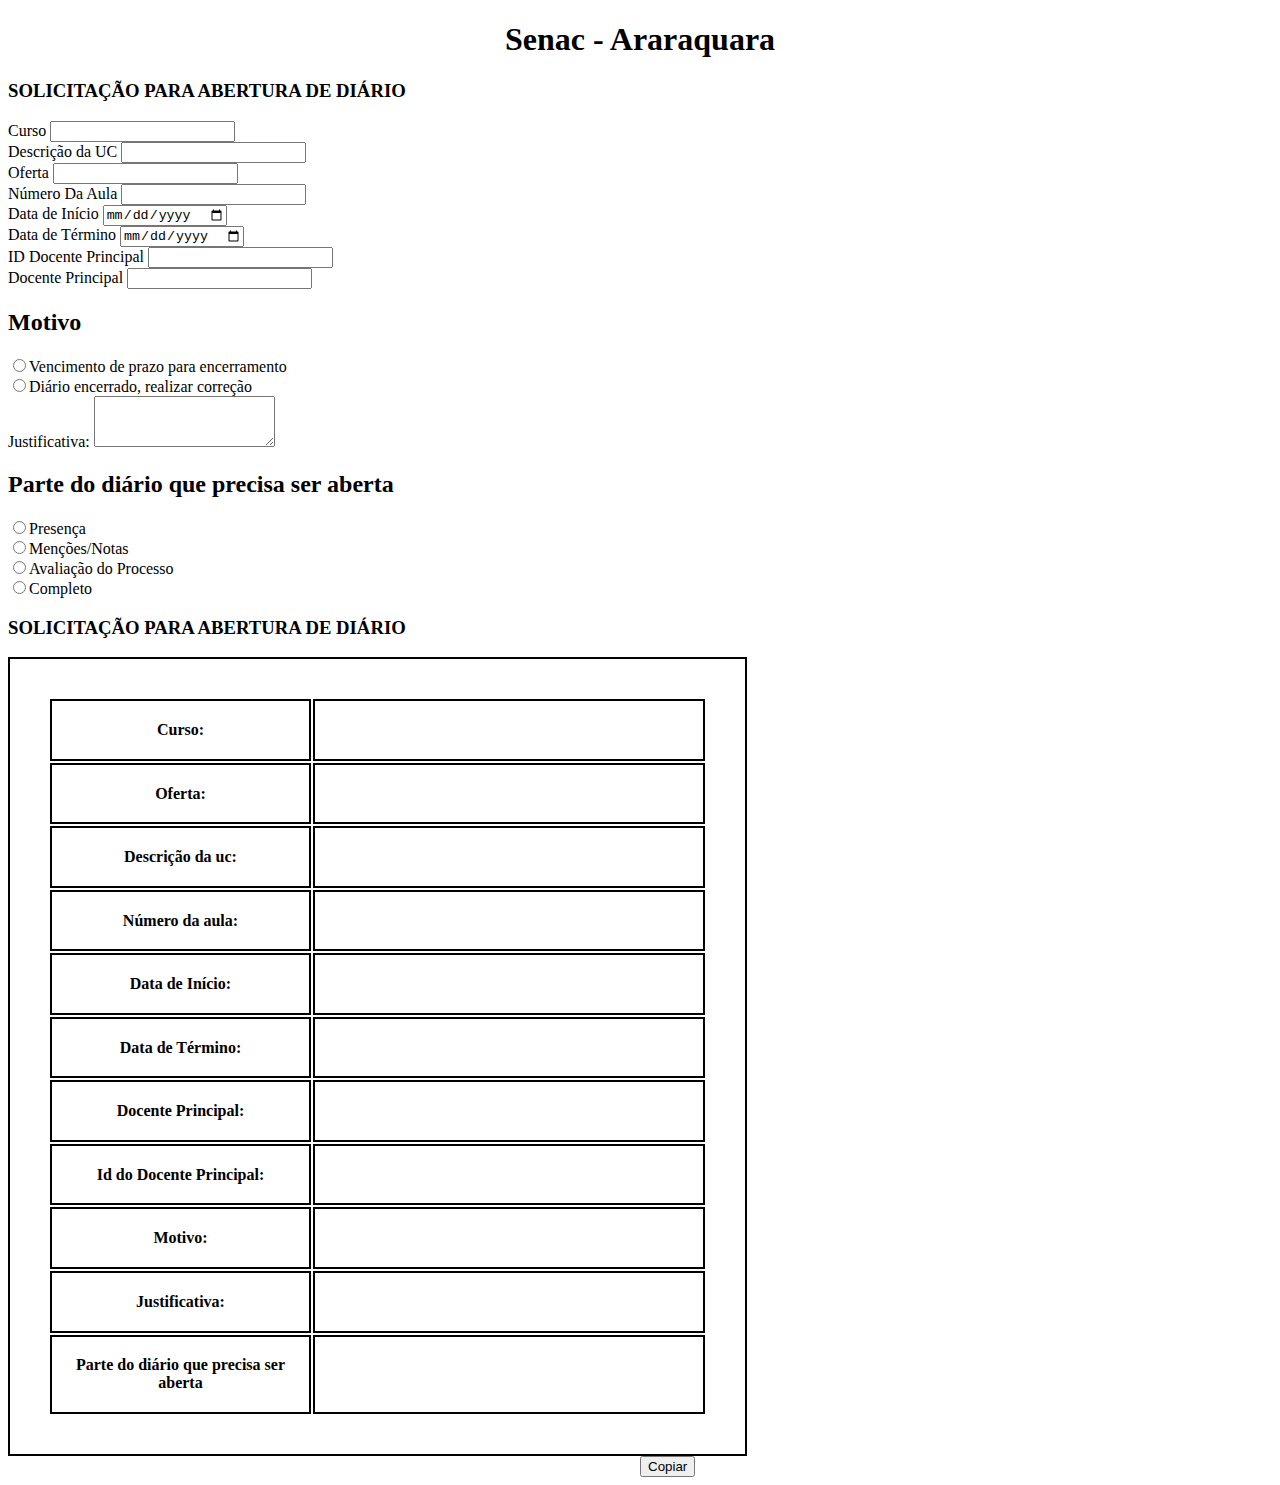
<file: senac_2016/index.html>
<!DOCTYPE HTML>
<html>

<head>
    <meta charset="utf-8">
    <title> Criação de Formulario</title>
    <meta name="viewport" content="width=device-width, initial-scale=1">
    <link rel="stylesheet" type="text/css" href="css/style.css">
    <link rel="stylesheet" href="https://stackpath.bootstrapcdn.com/bootstrap/4.1.3/css/bootstrap.min.css" integrity="sha384-MCw98/SFnGE8fJT3GXwEOngsV7Zt27NXFoaoApmYm81iuXoPkFOJwJ8ERdknLPMO" crossorigin="anonymous">
    <script src="https://ajax.googleapis.com/ajax/libs/jquery/3.3.1/jquery.min.js"></script>
    <script type="text/javascript" src="js/script.js"></script>
</head>

<body>
    <header>
        <h1> Senac - Araraquara</h1>        
    </header>

    <section>
        <div class="container">
            <div class="row">
                <div class="col-md-5 offset-md-1">
                    <form class="form-group">
                        <h3>SOLICITAÇÃO PARA ABERTURA DE DIÁRIO</h3>
                        <div class="row">
                            <div class="col-lg-12">
                                <label>Curso</label>
                                <input type="text" class="form-control" id="curso" onkeyup="monstrar()">
                            </div>
                        </div>

                        <div class="row">
                            <div class="col-lg-12">
                                <label>Descrição da UC</label>
                                <input type="text" class="form-control" id="descricao" onkeyup="monstrar()">
                            </div>
                        </div>

                        <div class="row">
                            <div class="col-md-6">
                                <label>Oferta</label>
                                <input type="text" class="form-control" id="oferta" onkeyup="monstrar()">
                            </div>

                            <div class="col-md-6">
                                <label>Número Da Aula</label>
                                <input type="text" class="form-control" id="numero_aula" onkeyup="monstrar()">
                            </div>
                        </div>

                        <div class="row">
                            <div class="col-md-6">
                                <label>Data de Início</label>
                                <input type="date" class="form-control" id="data_inicio" onkeyup="monstrar()" onchange="monstrar()">
                            </div>

                            <div class="col-md-6">
                                <label>Data de Término</label>
                                <input type="date" class="form-control" id="data_termino" onkeyup="monstrar()" onchange="monstrar()">
                            </div>
                        </div>

                        <div class="row">
                            <div class="col-lg-12">
                                <label>ID Docente Principal</label>
                                <input type="text" class="form-control" id="id_docente" onkeyup="monstrar()">
                            </div>
                        </div>

                        <div class="row">
                            <div class="col-lg-12">
                                <label>Docente Principal</label>
                                <input type="text" class="form-control" id="nome_docente" onkeyup="monstrar()">
                            </div>
                        </div>

                        <h2>Motivo</h2>
                        <div class="row">
                            <div class="col-lg-12">
                                <div class="radio">
                                    <label><input type="radio" id="mot1" value="Vencimento de prazo para encerramento" name="radio_mot" onclick="mostrar_motivo()">Vencimento de prazo para encerramento</label>
                                </div>

                                <div class="radio">
                                    <label><input type="radio" id="mot2" value="Diário
                                        encerrado, realizar correção" name="radio_mot" onclick="mostrar_motivo()">Diário
                                        encerrado, realizar correção</label>
                                </div>
                            </div>
                        </div>

                        <div class="row">
                            <div class="col-lg-12">
                                <label>Justificativa:</label>
                                <textarea type=text class="form-control" id="justificativa" rows="3" onkeyup="monstrar()"></textarea>
                                <div>
                                    <h2>Parte do diário que precisa ser aberta</h2>
                                    <div class="radio">
                                        <label><input type="radio" id="parte1" value="Presença" name="radio_parte" onclick="mostrar_radio()">Presença</label>
                                    </div>
                                    <div class="radio">
                                        <label><input type="radio" id="parte2" value="Menções/Notas" name="radio_parte" onclick="mostrar_radio()">Menções/Notas</label>
                                    </div>
                                    <div class="radio">
                                        <label><input type="radio" id="parte3" value="Avaliação do Processo" name="radio_parte" onclick="mostrar_radio()">Avaliação do Processo</label>
                                    </div>
                                    <div class="radio">
                                        <label><input type="radio" id="parte4" value="Completo" name="radio_parte" onclick="mostrar_radio()">Completo</label>
                                    </div>
                                </div>
                            </div>
                        </div>
                    </form>
                </div>

                <div class="col-md-5 offset-md-1" id="mostrar">
                    <div class="row">
                        <div class="col-md-12">
                            <table >
                                <h3>SOLICITAÇÃO PARA ABERTURA DE DIÁRIO</h3>                        
                                <tr>
                                    <th>Curso:</th>
                                    <td id="m_curso"></td>
                                </tr>
                                <tr>
                                    <th>Oferta:</th>
                                    <td id="m_oferta"></td>                                    
                                </tr>
                                <tr>
                                    <th>Descrição da uc:</th>
                                    <td id="m_descricao"></td>
                                </tr>
                                <tr> 
                                    <th>Número da aula:</th>
                                    <td id="m_numero_aula"></td>
                                </tr> 
                                <tr>
                                    <th>Data de Início:</th>
                                    <td id="m_data_inicio"></td>
                                </tr>
                                <tr>
                                    <th>Data de Término:</th>
                                    <td id="m_data_termino"></td>
                                </tr>
                                <tr>
                                    <th>Docente Principal:</th>
                                    <td id="m_nome_docente"></td>
                                </tr>
                                <tr>
                                    <th>Id do Docente Principal:</th>
                                    <td id="m_id_docente"></td>
                                </tr>
                                
                                <tr>                                    
                                    <th>
                                        Motivo:                                        
                                    </th>
                                    <td>
                                        <p id="m_motivo"></p>
                                    </td>
                                </tr>
                                <tr>
                                    <th>Justificativa:</th>
                                    <td id="m_justificativa"></td>
                                </tr>
                                <tr>
                                    <th>Parte do diário que precisa ser aberta</th>
                                    <td>
                                        <p id="m_parte"></p>
                                    </td>
                                </tr>
                            </table>
                        </div>
                    </div>                    
                </div>

                
                <button class="btn btn-info" onclick="copiar()">Copiar</button>
 
            </div>
        </div>
    </section>
</body>

</html>
</file>
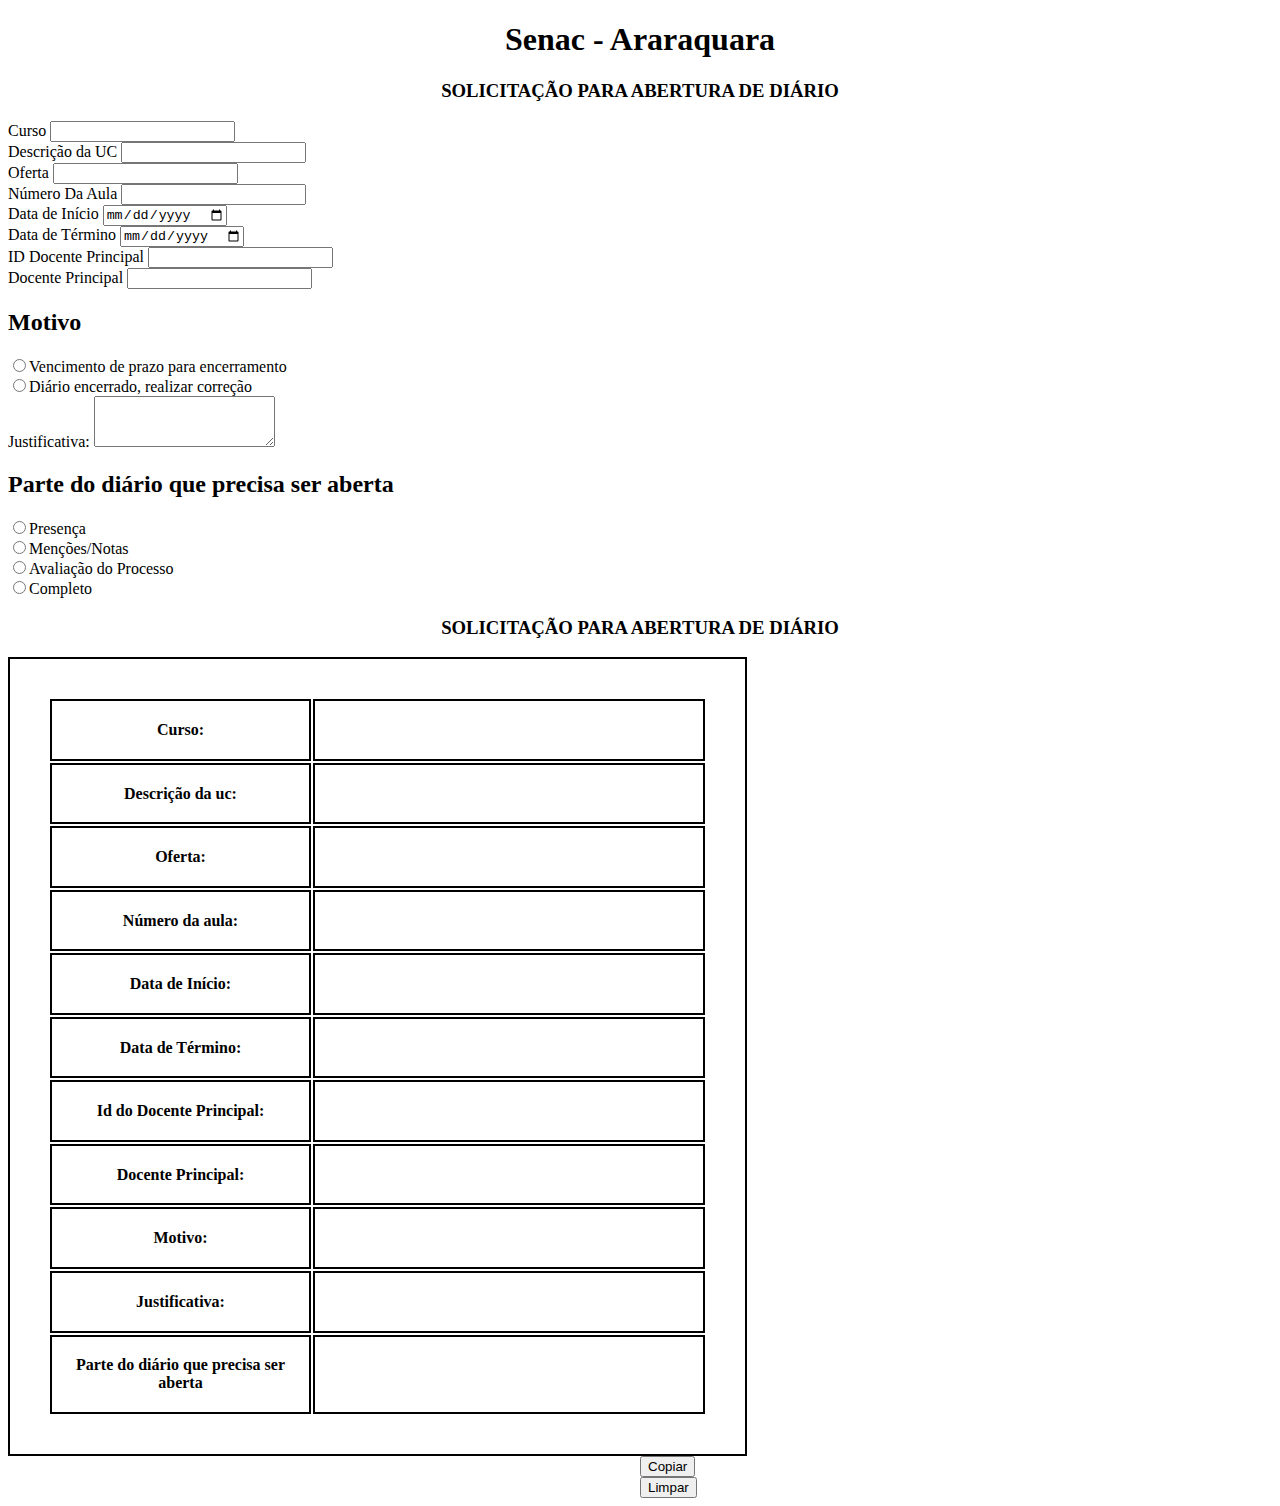
<file: senac_2016_backup/index.html>
<!DOCTYPE HTML>
<html>

<head>
    <meta charset="utf-8">
    <title> Criação de Formulario</title>
    <meta name="viewport" content="width=device-width, initial-scale=1">
    <link rel="stylesheet" type="text/css" href="css/style.css">
    <link rel="stylesheet" href="https://stackpath.bootstrapcdn.com/bootstrap/4.1.3/css/bootstrap.min.css" integrity="sha384-MCw98/SFnGE8fJT3GXwEOngsV7Zt27NXFoaoApmYm81iuXoPkFOJwJ8ERdknLPMO" crossorigin="anonymous">
    <script src="https://ajax.googleapis.com/ajax/libs/jquery/3.3.1/jquery.min.js"></script>
    <script type="text/javascript" src="js/clipboard.min.js"></script>
    <script type="text/javascript" src="js/script.js"></script>
</head>

<body>
    <header>
        <h1> Senac - Araraquara</h1>        
    </header>

    <section>
        <div class="container">
            <div class="row">
                <div class="col-md-5 offset-md-1">
                    <form class="form-group">
                        <h3>SOLICITAÇÃO PARA ABERTURA DE DIÁRIO</h3>
                        <div class="row">
                            <div class="col-lg-12">
                                <label>Curso</label>
                                <input type="text" class="form-control" id="curso" maxlength="27" onkeyup="monstrar()">
                            </div>
                        </div>

                        <div class="row">
                            <div class="col-lg-12">
                                <label>Descrição da UC</label>
                                <input type="text" class="form-control" id="descricao" maxlength="27" onkeyup="monstrar()">
                            </div>
                        </div>

                        <div class="row">
                            <div class="col-md-6">
                                <label>Oferta</label>
                                <input type="text" class="form-control" id="oferta" maxlength="27" onkeyup="monstrar()">
                            </div>

                            <div class="col-md-6">
                                <label>Número Da Aula</label>
                                <input type="text" class="form-control" id="numero_aula" maxlength="27" onkeyup="monstrar()">
                            </div>
                        </div>

                        <div class="row">
                            <div class="col-md-6">
                                <label>Data de Início</label>
                                <input type="date" class="form-control" id="data_inicio" onkeyup="monstrar()" onchange="monstrar()">
                            </div>

                            <div class="col-md-6">
                                <label>Data de Término</label>
                                <input type="date" class="form-control"  id="data_termino" onkeyup="monstrar()" onchange="monstrar()">
                            </div>
                        </div>

                        <div class="row">
                            <div class="col-lg-12">
                                <label>ID Docente Principal</label>
                                <input type="text" class="form-control" id="id_docente" maxlength="27" onkeyup="monstrar()">
                            </div>
                        </div>

                        <div class="row">
                            <div class="col-lg-12">
                                <label>Docente Principal</label>
                                <input type="text" class="form-control" id="nome_docente" maxlength="27" onkeyup="monstrar()">
                            </div>
                        </div>

                        <h2>Motivo</h2>
                        <div class="row">
                            <div class="col-lg-12">
                                <div class="radio">
                                    <label><input type="radio" id="mot1" value="Vencimento de prazo para encerramento" name="radio_mot" onclick="mostrar_motivo()">Vencimento de prazo para encerramento</label>
                                </div>

                                <div class="radio">
                                    <label><input type="radio" id="mot2" value="Diário
                                        encerrado, realizar correção" name="radio_mot" onclick="mostrar_motivo()">Diário
                                        encerrado, realizar correção</label>
                                </div>
                            </div>
                        </div>

                        <div class="row">
                            <div class="col-lg-12">
                                <label>Justificativa:</label>
                                <textarea type=text class="form-control" id="justificativa" rows="3" onkeyup="monstrar()"></textarea>
                                <div>
                                    <h2>Parte do diário que precisa ser aberta</h2>
                                    <div class="radio">
                                        <label><input type="radio" id="parte1" value="Presença" name="radio_parte" onclick="mostrar_radio()">Presença</label>
                                    </div>
                                    <div class="radio">
                                        <label><input type="radio" id="parte2" value="Menções/Notas" name="radio_parte" onclick="mostrar_radio()">Menções/Notas</label>
                                    </div>
                                    <div class="radio">
                                        <label><input type="radio" id="parte3" value="Avaliação do Processo" name="radio_parte" onclick="mostrar_radio()">Avaliação do Processo</label>
                                    </div>
                                    <div class="radio">
                                        <label><input type="radio" id="parte4" value="Completo" name="radio_parte" onclick="mostrar_radio()">Completo</label>
                                    </div>
                                </div>
                            </div>
                        </div>
                    </form>  
                </div>

                <div class="col-md-5 offset-md-1">
                    <div class="row">
                        <div class="col-md-12" id="content" >
                            <table>
                                <h3>SOLICITAÇÃO PARA ABERTURA DE DIÁRIO</h3>                        
                                <tr>
                                    <th>Curso:</th>
                                    <td id="m_curso"></td>
                                </tr>
                                <tr>
                                    <th>Descrição da uc:</th>
                                    <td id="m_descricao"></td>                         
                                </tr>
                                <tr>
                                    <th>Oferta:</th>
                                    <td id="m_oferta"></td>  
                                </tr>
                                <tr> 
                                    <th>Número da aula:</th>
                                    <td id="m_numero_aula"></td>
                                </tr> 
                                <tr>
                                    <th>Data de Início:</th>
                                    <td id="m_data_inicio"></td>
                                </tr>
                                <tr>
                                    <th>Data de Término:</th>
                                    <td id="m_data_termino"></td>
                                </tr>
                                <tr>
                                    <th>Id do Docente Principal:</th>
                                    <td id="m_id_docente"></td>
                                </tr>
                                <tr>
                                    <th>Docente Principal:</th>
                                    <td id="m_nome_docente"></td>
                                </tr>
                                
                                <tr>                                        
                                    <th>Motivo:</th>
                                    <td id="m_motivo"></td>
                                </tr>
                                <tr>
                                    <th>Justificativa:</th>
                                    <td id="m_justificativa"></td>
                                </tr>
                                <tr>
                                    <th>Parte do diário que precisa ser aberta</th>
                                    <td id="m_parte"></td>
                                </tr>
                            </table>
                        </div>
                    </div>      
                </div>

                <button id="copiar" class="btn btn-info" data-clipboard-target="#content" onclick="clipboard()">Copiar</button> 
                <button id="limpar" class="btn btn-info" onclick="history.go(0)">Limpar</button>
                                        
            </div>
        </div>
    </section>
</body>

</html>
</file>
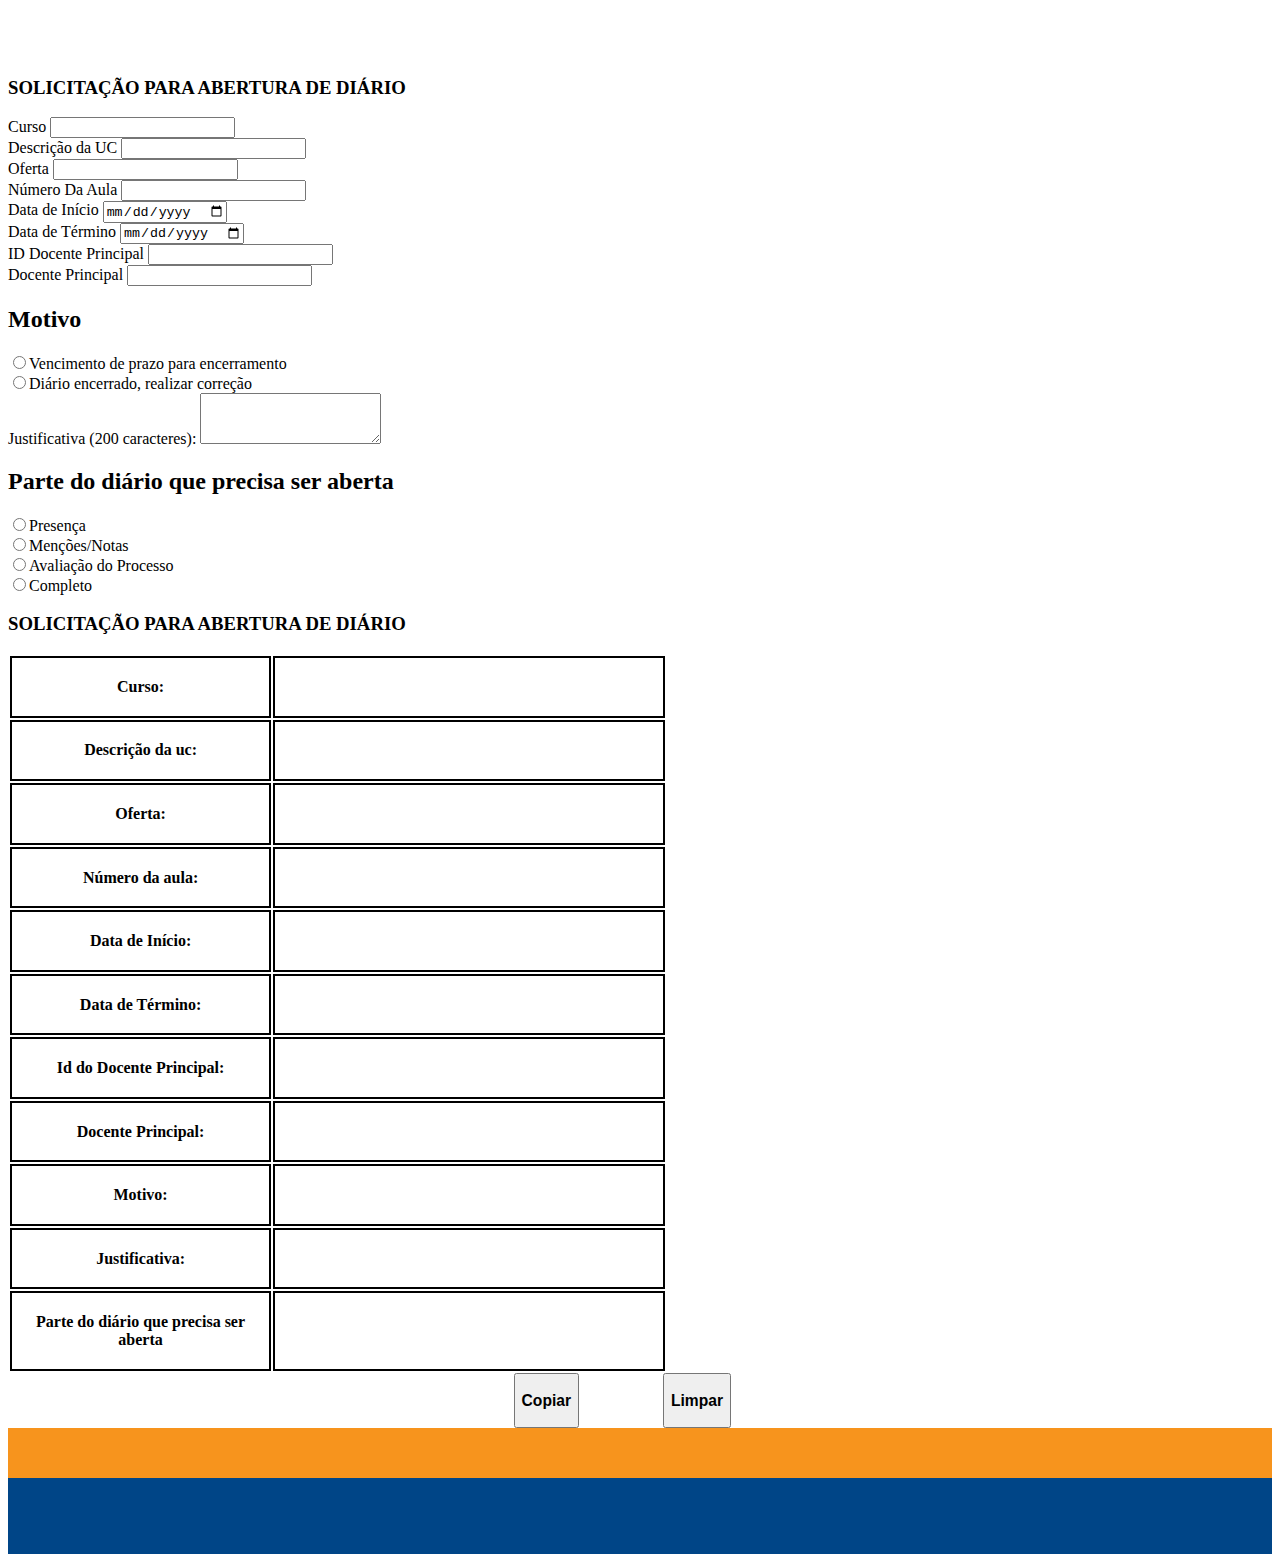
<file: senac_2016/senac_2016/senac_2016/index.html>
<!DOCTYPE HTML>
<html>

<head>
    <meta charset="utf-8">
    <title> Criação de Formulario</title>
    <meta name="viewport" content="width=device-width, initial-scale=1">
    <link rel="stylesheet" type="text/css" href="css/style.css">
    <link rel="stylesheet" href="https://stackpath.bootstrapcdn.com/bootstrap/4.1.3/css/bootstrap.min.css" integrity="sha384-MCw98/SFnGE8fJT3GXwEOngsV7Zt27NXFoaoApmYm81iuXoPkFOJwJ8ERdknLPMO" crossorigin="anonymous">
    <script src="https://ajax.googleapis.com/ajax/libs/jquery/3.3.1/jquery.min.js"></script>
    <script type="text/javascript" src="js/clipboard.min.js"></script>
    <script type="text/javascript" src="js/script.js"></script>
</head>

<body>
    <header>
        <div class="linha-senac">
        </div>       
    </header>
    
    <section>
        <div class="container">
            <div class="row">
                <div class="col-md-5 offset-md-1">
                    <form class="form-group">
                        <h3>SOLICITAÇÃO PARA ABERTURA DE DIÁRIO</h3>
                        <div class="row">
                            <div class="col-lg-12">
                                <label>Curso</label>
                                <input type="text" class="form-control" id="curso" maxlength="150" onkeyup="monstrar()">
                            </div>
                        </div>

                        <div class="row">
                            <div class="col-lg-12">
                                <label>Descrição da UC</label>
                                <input type="text" class="form-control" id="descricao" maxlength="150" onkeyup="monstrar()">
                            </div>
                        </div>

                        <div class="row">
                            <div class="col-md-6">
                                <label>Oferta</label>
                                <input type="number" class="form-control" id="oferta" size="30" onkeyup="monstrar()">
                            </div>

                            <div class="col-md-6">
                                <label>Número Da Aula</label>
                                <input type="number" class="form-control" id="numero_aula" min"1" max"50"onkeyup="monstrar()">
                            </div>
                        </div>

                        <div class="row">
                            <div class="col-md-6">
                                <label>Data de Início</label>
                                <input type="date" class="form-control" id="data_inicio" onkeyup="monstrar()" onchange="monstrar()">
                            </div>

                            <div class="col-md-6">
                                <label>Data de Término</label>
                                <input type="date" class="form-control"  id="data_termino" onkeyup="monstrar()" onchange="monstrar()">
                            </div>
                        </div>

                        <div class="row">
                            <div class="col-lg-12">
                                <label>ID Docente Principal</label>
                                <input type="text" class="form-control" id="id_docente" maxlength="50" onkeyup="monstrar()">
                            </div>
                        </div>

                        <div class="row">
                            <div class="col-lg-12">
                                <label>Docente Principal</label>
                                <input type="text" class="form-control" id="nome_docente" maxlength="80" onkeyup="monstrar()">
                            </div>
                        </div>

                        <h2>Motivo</h2>
                        <div class="row">
                            <div class="col-lg-12">
                                <div class="radio">
                                    <label><input type="radio" id="mot1" value="Vencimento de prazo para encerramento" name="radio_mot" onclick="mostrar_motivo()">Vencimento de prazo para encerramento</label>
                                </div>

                                <div class="radio">
                                    <label><input type="radio" id="mot2" value="Diário
                                        encerrado, realizar correção" name="radio_mot" onclick="mostrar_motivo()">Diário
                                        encerrado, realizar correção</label>
                                </div>
                            </div>
                        </div>

                        <div class="row">
                            <div class="col-lg-12">
                                <label>Justificativa (200 caracteres):</label>
                                <textarea type=text class="form-control" id="justificativa" maxlength="200" rows="3" onkeyup="monstrar()"></textarea>
                                <div>
                                    <h2>Parte do diário que precisa ser aberta</h2>
                                    <div class="radio">
                                        <label><input type="radio" id="parte1" value="Presença" name="radio_parte" onclick="mostrar_parte()">Presença</label>
                                    </div>
                                    <div class="radio">
                                        <label><input type="radio" id="parte2" value="Menções/Notas" name="radio_parte" onclick="mostrar_parte()">Menções/Notas</label>
                                    </div>
                                    <div class="radio">
                                        <label><input type="radio" id="parte3" value="Avaliação do Processo" name="radio_parte" onclick="mostrar_parte()">Avaliação do Processo</label>
                                    </div>
                                    <div class="radio">
                                        <label><input type="radio" id="parte4" value="Completo" name="radio_parte" onclick="mostrar_parte()">Completo</label>
                                    </div>
                                </div>
                            </div>
                        </div>
                    </form>  
                </div>

                <div class="col-md-5 offset-md-1">
                    <div class="row">
                        <div class="col-md-12" id="content" >
                            <table>
                                <h3>SOLICITAÇÃO PARA ABERTURA DE DIÁRIO</h3>                        
                                <tr>
                                    <th>Curso:</th>
                                    <td id="m_curso"></td>
                                </tr>
                                <tr>
                                    <th>Descrição da uc:</th>
                                    <td id="m_descricao"></td>                         
                                </tr>
                                <tr>
                                    <th>Oferta:</th>
                                    <td id="m_oferta"></td>  
                                </tr>
                                <tr> 
                                    <th>Número da aula:</th>
                                    <td id="m_numero_aula"></td>
                                </tr> 
                                <tr>
                                    <th>Data de Início:</th>
                                    <td id="m_data_inicio"></td>
                                </tr>
                                <tr>
                                    <th>Data de Término:</th>
                                    <td id="m_data_termino"></td>
                                </tr>
                                <tr>
                                    <th>Id do Docente Principal:</th>
                                    <td id="m_id_docente"></td>
                                </tr>
                                <tr>
                                    <th>Docente Principal:</th>
                                    <td id="m_nome_docente"></td>
                                </tr>
                                
                                <tr>                                        
                                    <th>Motivo:</th>
                                    <td id="m_motivo"></td>
                                </tr>
                                <tr>
                                    <th>Justificativa:</th>
                                    <td id="m_justificativa"></td>
                                </tr>
                                <tr>
                                    <th>Parte do diário que precisa ser aberta</th>
                                    <td id="m_parte"></td>
                                </tr>
                            </table>
                        </div>
                    </div>      
                </div>
                <div class="botao">
                    <button id="copiar" class="btn btn-info" data-clipboard-target="#content" onclick="clipboard()"><h3>Copiar</h3></button> 
                   <button id="limpar" class="btn btn-info" onclick="history.go(0),alert()"><h3>Limpar</h3></button>
                </div>                                        
            </div>
        </div> 
    </section>
    <footer>
        <div class="container-fluid">
                <div class="row justify-content-lg-center rodape">
                        <p></p>
                </div>
        </div>
        
    </footer>
</body>

</html>
</file>
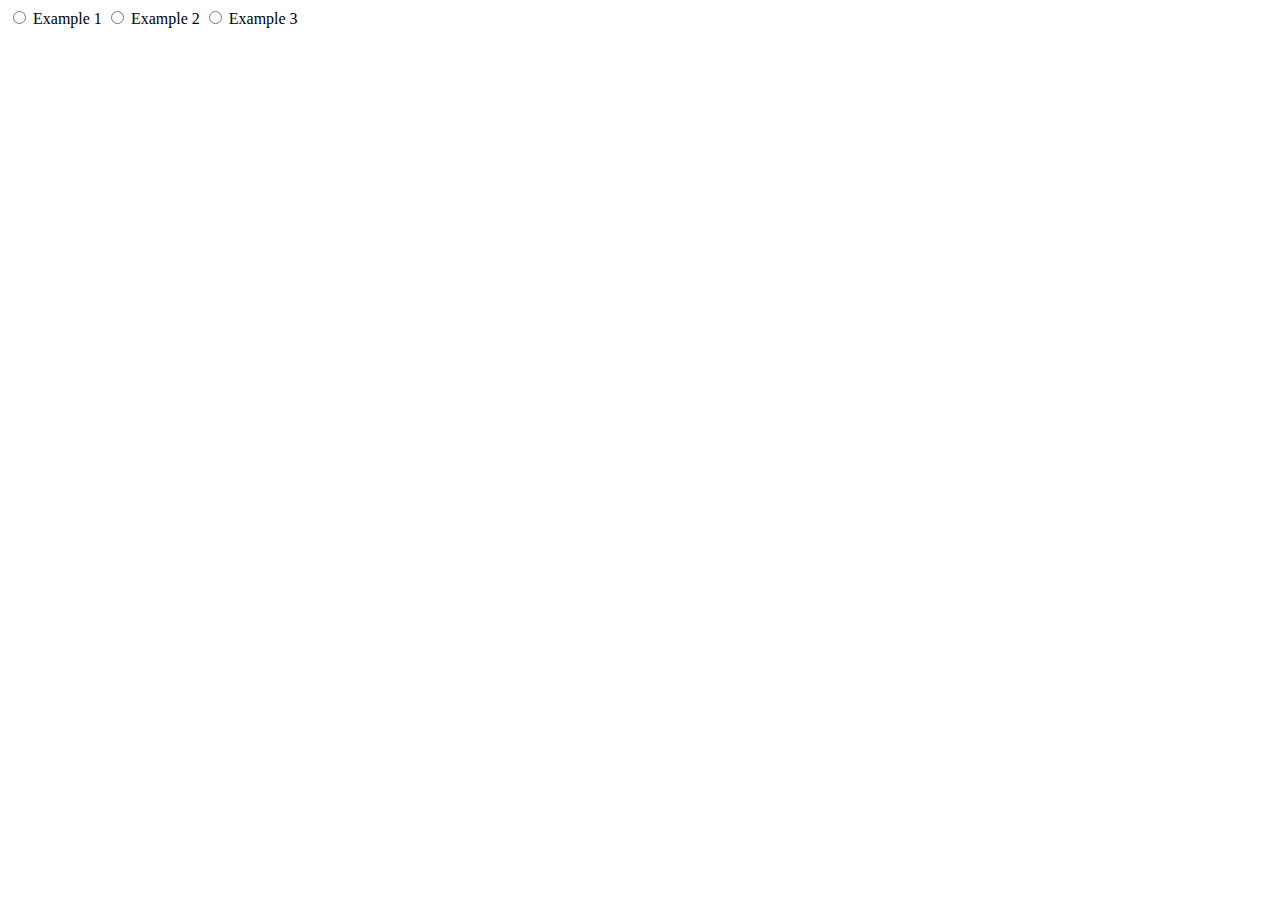
<file: senac_2016/teste.html>
<html>
 <head>
  <script type="text/javascript">
    window.onload = function() {

        var ex1 = document.getElementById('example1');
        var ex2 = document.getElementById('example2');
        var ex3 = document.getElementById('example3');

        
        ex2.onclick = handler;
        ex3.onclick = handler;

    }

    function handler() {
        alert('clicked');
    }
  </script>
 </head>
 <body>
  <input type="radio" name="example1" id="example1" value="Example 1" />
  <label for="example1">Example 1</label>
  <input type="radio" name="example2" id="example2" value="Example 2" />
  <label for="example1">Example 2</label>
  <input type="radio" name="example3" id="example3" value="Example 3" />
  <label for="example1">Example 3</label>
 </body>
</html>
</file>
<file: senac_2016/css/style.css>
table, tr, th, td {
    border: 2px solid black;
    padding: 3%;
}
th{
    width: 40%;
}
td{
    width: 60%;
}
h1{
    text-align: center;
}
.btn{
    margin-left: 50%;
};
</file>
<file: senac_2016_backup/css/style.css>
table, tr, th, td {
    border: 2px solid black;
    padding: 3%;
    
}
th{
    width: 40%;
}
td{
    width: 60%;
    
}
h1, h3{
    text-align: center;
}
.btn{
    margin-left: 50%;
};
</file>
<file: senac_2016/senac_2016/senac_2016/css/style.css>
.container{
    padding-top: 50px;
}
tr, th, td {
    border: 2px solid black;
    padding: 3%;  
}
th{
    width: 40%;
}
td{
    width: 100%;
    max-width: 100%;
    overflow-wrap: break-word;
}
h1{
    text-align: center;
    border-top: 4px solid #004587;
    background-color: #f7f7f7;
    border-bottom: 2px solid #f7941d;
    height: 60px;
    position: relative;
    z-index: 2;
} 
.botao{
    margin-left: 40%;
    display: inline;
    padding-bottom: 20px;
    letter-spacing: 80px;
}
.rodape{    
    border-top: 50px solid #f7941d;
    background-color: #004587;
    padding: 30px 0;
    color: #fff;
    font-family: Sanchez;
    clear: both !important;
}

.btn .btn-info{
    background: #888888;
    background-color: #888888;
    border-color: #888888;
}
</file>
